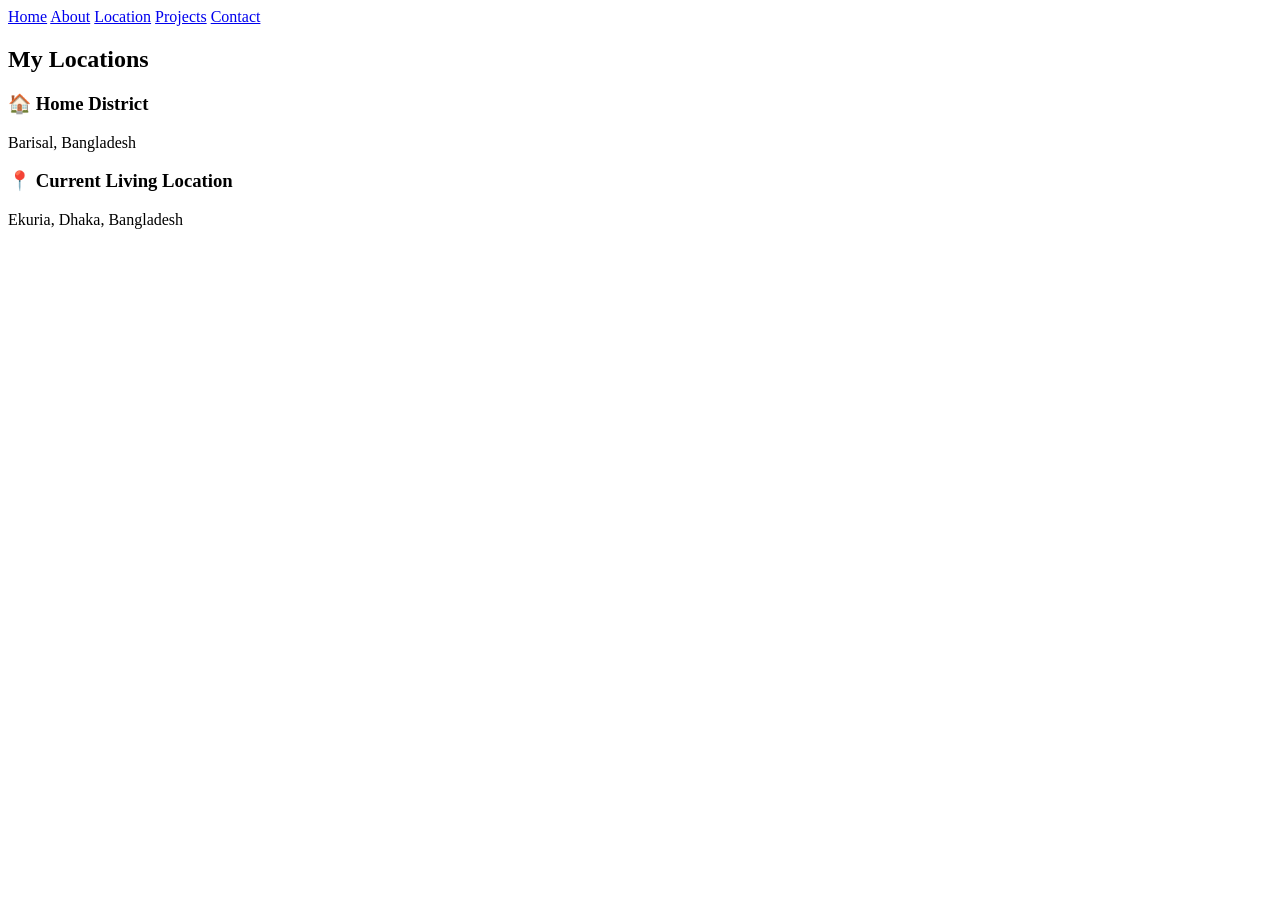
<file: living-location.html>
<!DOCTYPE html>
<html lang="en">
<head>
    <meta charset="UTF-8">
    <meta name="viewport" content="width=device-width, initial-scale=1.0">
    <title>Location | Arpon's Portfolio</title>
    <link rel="stylesheet" href="style.css">
</head>
<body>
    <div class="card">
        <nav class="navbar">
            <a href="index.html" class="nav-link">Home</a>
            <a href="about.html" class="nav-link">About</a>
            <a href="living-location.html" class="nav-link active">Location</a>
            <a href="projects.html" class="nav-link">Projects</a>
            <a href="contacts.html" class="nav-link">Contact</a>
        </nav>

        <h2>My Locations</h2>

        <div class="info-box">
            <h3>🏠 Home District</h3>
            <p>Barisal, Bangladesh</p>
        </div>

        <div class="info-box">
            <h3>📍 Current Living Location</h3>
            <p>Ekuria, Dhaka, Bangladesh</p>
        </div>
    </div>

    <script src="script.js"></script>
</body>
</html>
</file>
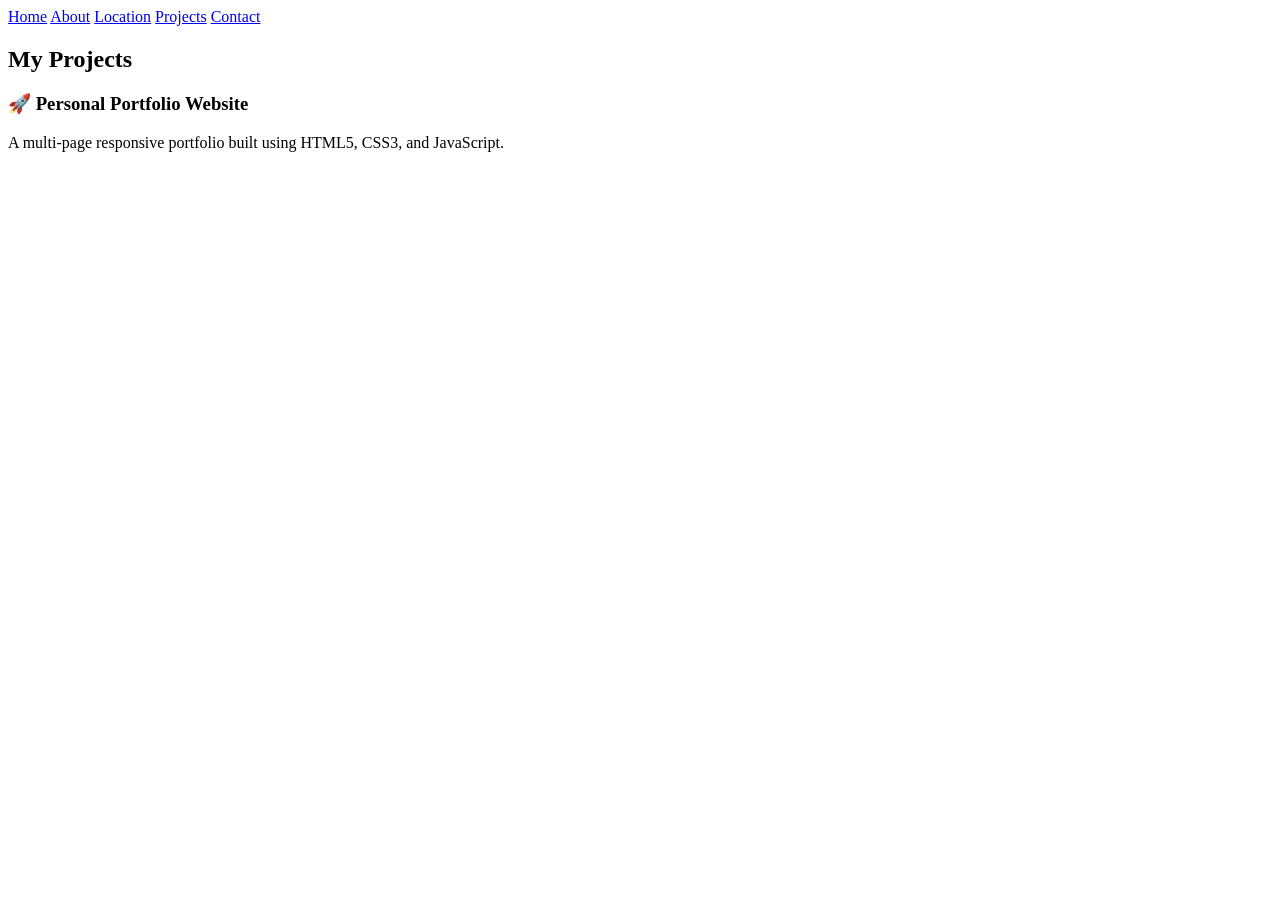
<file: projects.html>
<!DOCTYPE html>
<html lang="en">
<head>
    <meta charset="UTF-8">
    <meta name="viewport" content="width=device-width, initial-scale=1.0">
    <title>Projects | Arpon's Portfolio</title>
    <link rel="stylesheet" href="style.css">
</head>
<body>
    <div class="card">
        <nav class="navbar">
            <a href="index.html" class="nav-link">Home</a>
            <a href="about.html" class="nav-link">About</a>
            <a href="living-location.html" class="nav-link">Location</a>
            <a href="projects.html" class="nav-link active">Projects</a>
            <a href="contacts.html" class="nav-link">Contact</a>
        </nav>

        <h2>My Projects</h2>
        <div class="info-box">
            <h3>🚀 Personal Portfolio Website</h3>
            <p>A multi-page responsive portfolio built using HTML5, CSS3, and JavaScript.</p>
        </div>
    </div>

    <script src="script.js"></script>
</body>
</html>
</file>
<file: style.css>
.glass-panel {
    background: rgba(15, 23, 42, 0.6);
    backdrop-filter: blur(16px);
    -webkit-backdrop-filter: blur(16px);
    border: 1px solid rgba(255, 255, 255, 0.08);
    box-shadow: 0 4px 30px rgba(0, 0, 0, 0.5);
}

.glass-card {
    background: linear-gradient(135deg, rgba(255, 255, 255, 0.03) 0%, rgba(255, 255, 255, 0) 100%);
    border: 1px solid rgba(255, 255, 255, 0.1);
    transition: all 0.3s cubic-bezier(0.23, 1, 0.32, 1);
}

.glass-card:hover {
    border-color: rgba(99, 102, 241, 0.4);
    background: rgba(255, 255, 255, 0.06);
    transform: translateY(-2px);
}

.blob {
    position: fixed;
    filter: blur(90px);
    z-index: -1;
    opacity: 0.3;
    border-radius: 50%;
    pointer-events: none;
}

.ttt-cell {
    height: 90px;
    display: flex;
    align-items: center;
    justify-content: center;
    font-size: 2rem;
    font-weight: 800;
    transition: all 0.2s;
}

/* Sorting Visualizer Bar Styles (Mobile Optimized) */
.array-bar {
    flex: 1;
    background-color: #6366f1;
    border-radius: 4px 4px 0 0;
    will-change: height, background-color;
    transition: background-color 0.05s ease;
}

.array-bar.comparing { 
    background-color: #f59e0b !important; 
}

.array-bar.swapping { 
    background-color: #ef4444 !important; 
}

.array-bar.sorted { 
    background-color: #10b981 !important; 
}

option {
    background-color: #0f172a !important;
    color: #f8fafc !important;
}

::-webkit-scrollbar { 
    width: 8px; 
}

::-webkit-scrollbar-track { 
    background: #020617; 
}

::-webkit-scrollbar-thumb { 
    background: #1e293b; 
    border-radius: 10px; 
}

::-webkit-scrollbar-thumb:hover { 
    background: #6366f1; 
}

/* Base Preloader Styles */
#preloader {
  position: fixed;
  inset: 0;
  z-index: 9999;
  display: flex;
  align-items: center;
  justify-content: center;
  background-color: #020617;
  color: #ffffff;
  transition: opacity 0.7s ease, visibility 0.7s ease;
}

.preloader-content {
  text-align: center;
  display: flex;
  flex-direction: column;
  align-items: center;
  gap: 1rem;
}

/* Updated Loader Count with Smooth Pseudo-element Anchor */
#loaderCount {
  position: relative;
  font-size: 5rem;
  font-weight: 800;
  letter-spacing: -0.05em;
  line-height: 1;
  padding: 1rem;
  display: inline-flex;
  align-items: center;
  justify-content: center;
  z-index: 1;
}

/* The Perfect Circular Ripple Element */
#loaderCount::after {
  content: "";
  position: absolute;
  top: 50%;
  left: 50%;
  width: 1.5em; 
  height: 1.5em;
  background: rgba(255, 255, 255, 0.35);
  border-radius: 50%;
  transform: translate(-50%, -50%) scale(0);
  opacity: 0;
  pointer-events: none;
  z-index: -1;
}

/* Animation Trigger on Pseudo-element */
.ripple-effect::after {
  animation: waterRipple 0.8s cubic-bezier(0.2, 0, 0.2, 1) forwards;
}

/* Water Ripple Animation */
@keyframes waterRipple {
  0% {
    transform: translate(-50%, -50%) scale(0);
    opacity: 1;
  }
  70% {
    opacity: 0.4;
  }
  100% {
    transform: translate(-50%, -50%) scale(4);
    opacity: 0;
  }
}

#loaderName {
  font-size: 1rem;
  font-weight: 600;
  letter-spacing: 0.25em;
  opacity: 0;
  transform: translateY(15px);
  text-transform: uppercase;
  color: #94a3b8;
}

/* Preloader State Helpers */
body.loading {
  overflow: hidden;
}

#preloader.preloader-hidden {
  opacity: 0;
  pointer-events: none;
}
</file>
